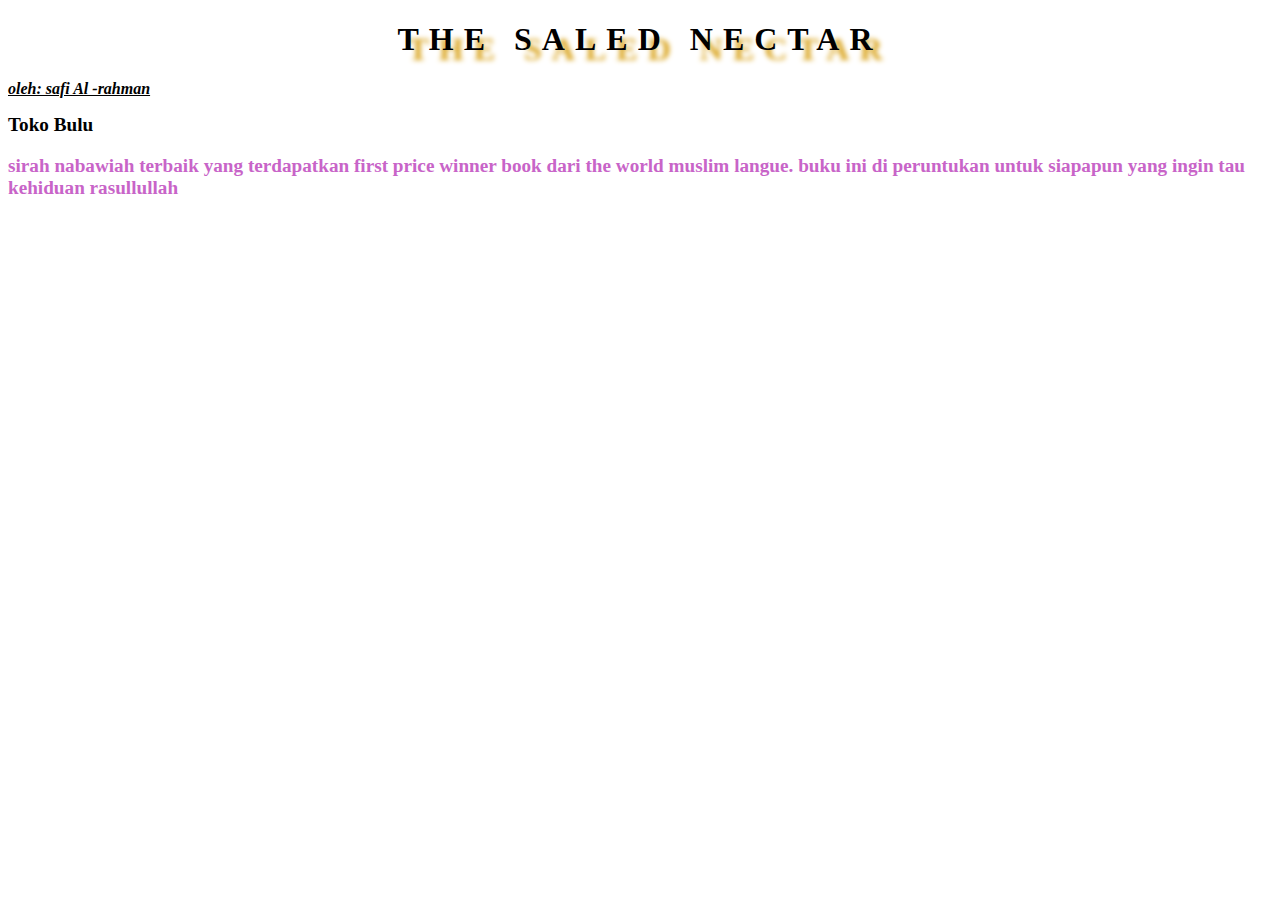
<file: belajar/index.html>
<!DOCTYPE html>
<html>
    <head>
        <title>CSS Text</title>
        <link rel="stylesheet" href="style.css">
    </head>
    <body>
        <h1>The Saled Nectar</h1>
        <p class="credit">oleh: safi Al -rahman</p>

        <a class="tautan" href="https://www.amazon.com/Ar-Raheeq-Al-Makhtum-Sealed-Nectar-Biography/dp/1591440718">Toko Bulu</a>
        <p class="intro">sirah nabawiah terbaik yang terdapatkan first price winner book dari the world muslim langue. buku ini di peruntukan untuk siapapun yang ingin tau kehiduan rasullullah</p>
      
    </body>
</html>
</file>
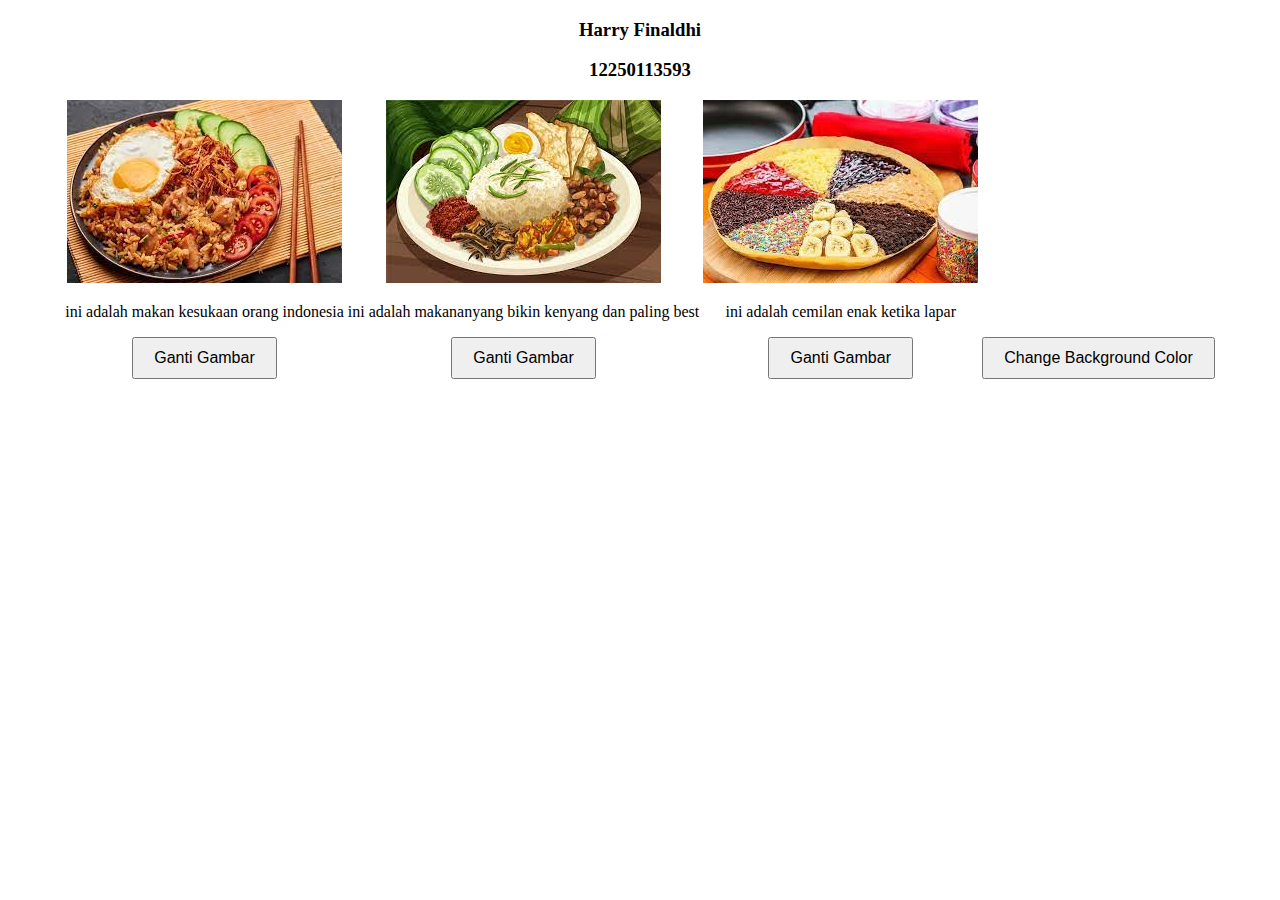
<file: quizWeb/index.html>
<!DOCTYPE html>
<html lang="en">
<head>
    <meta charset="UTF-8">
    <meta name="viewport" content="width=device-width, initial-scale=1.0">
    <title>Quiz 1</title>
    <link rel="stylesheet" href="desain.css">
</head>
<body>
    <h3 class="a">Harry Finaldhi</h3>
    <h3 class="a">12250113593</h3>

    <div class="gambar-container">
        <img id="gambar1" src="makan1.jpeg" alt="makan1">
        <p>ini adalah makan kesukaan orang indonesia</p>
        <button onclick="ubahGambar('gambar1')">Ganti Gambar</button>
    </div>

    <div class="gambar-container">
        <img id="gambar2" src="makan2.jpeg" alt="makan2">
        <p>ini adalah makananyang bikin kenyang dan paling best</p>
        <button onclick="ubahGambar('gambar2')">Ganti Gambar</button>
    </div>

    <div class="gambar-container">
        <img id="gambar3" src="makan3.jpeg" alt="makan3">
        <p>ini adalah cemilan enak ketika lapar</p>
        <button onclick="ubahGambar('gambar3')">Ganti Gambar</button>
    </div>

    <button id="changeColorButton">Change Background Color</button>

    <script src="main.js"></script>
</body>
</html>
</file>
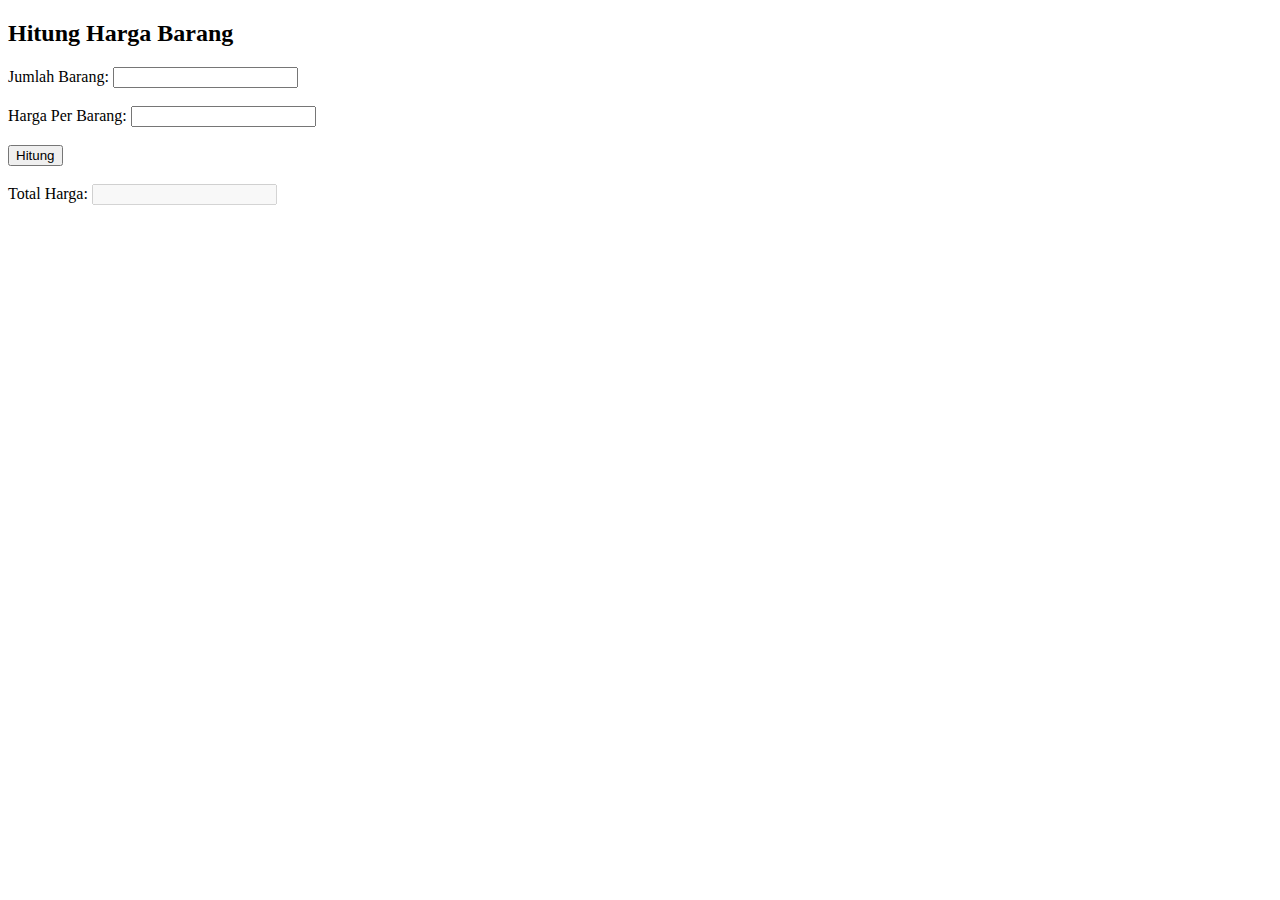
<file: Belajar js/latihan.html>
<!DOCTYPE html>
<html lang="en">
<head>
<meta charset="UTF-8">
<meta name="viewport" content="width=device-width, initial-scale=1.0">
<title>Hitung Harga</title>
<script src="main.js" defer></script> <!-- Menambahkan file JavaScript eksternal -->
</head>
<body>

<h2>Hitung Harga Barang</h2>

<label for="jumlah">Jumlah Barang:</label>
<input type="number" id="jumlah" min="1"><br><br>

<label for="harga">Harga Per Barang:</label>
<input type="number" id="harga" min="0" ><br><br>

<button id="hitungBtn">Hitung</button><br><br>

<label for="total">Total Harga:</label>
<input type="text" id="total" disabled><br><br>

</body>
</html>
</file>
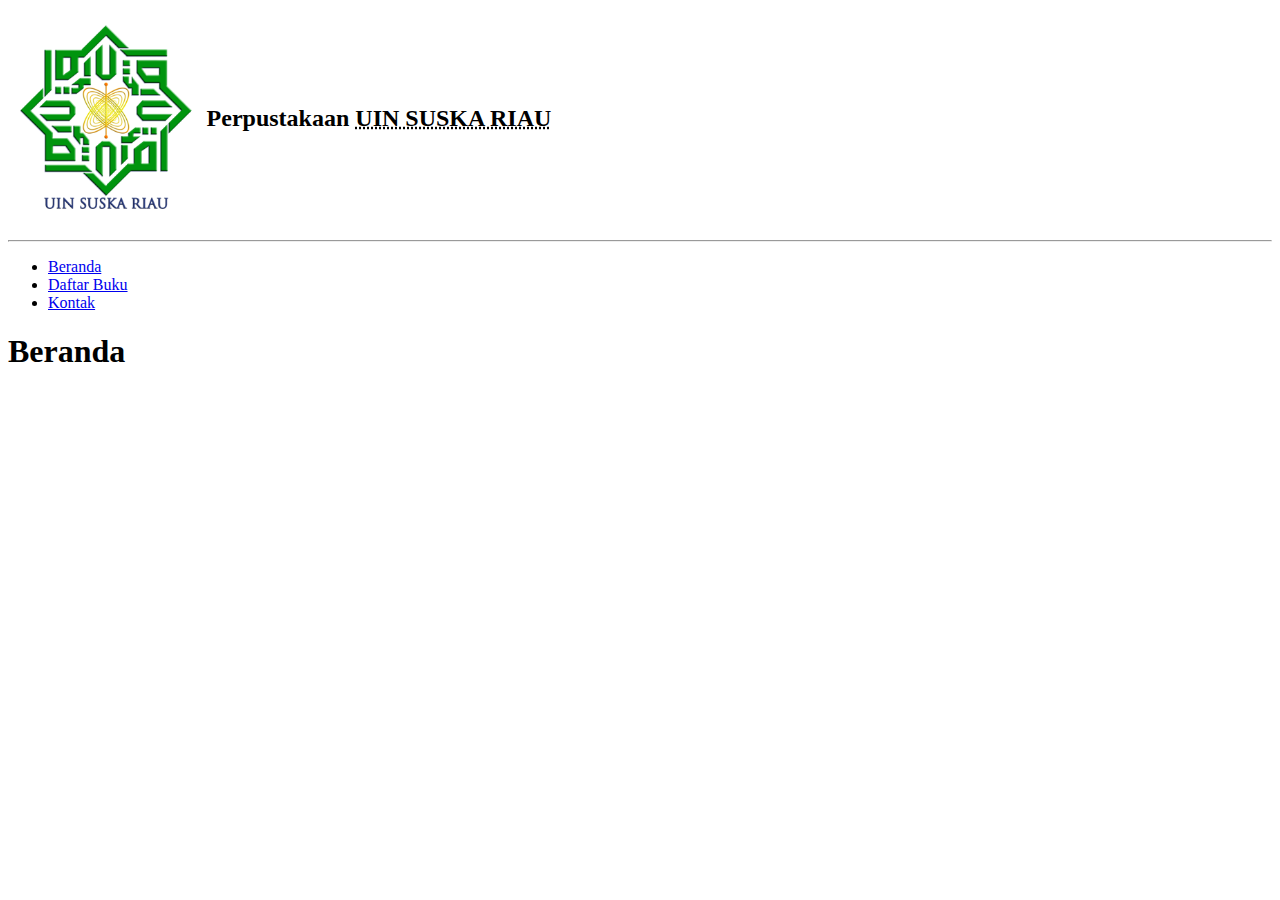
<file: hanziraise/latihan2.html>
<!DOCTYPE html>
<html>
    <head>
        <title>Latihan 2 </title>
    </head>
    <body>
       
          <h2><img src="img/lambang1.png" height="200"  alt="Logo UIN" align="center">Perpustakaan <abbr title="Universitas Islam Negri Sultan Syarif Kasim Riau">UIN SUSKA RIAU</abbr></h2>
            <hr>
          <ul>
            <li><a href="latihan2.html">Beranda</a></li>
            <li><a href="latihan1.html">Daftar Buku</a></li>
            <li><a href="index.html">Kontak</a></li>
        </ul>
        <h1>Beranda</h1>
    </body>
</html>
</file>
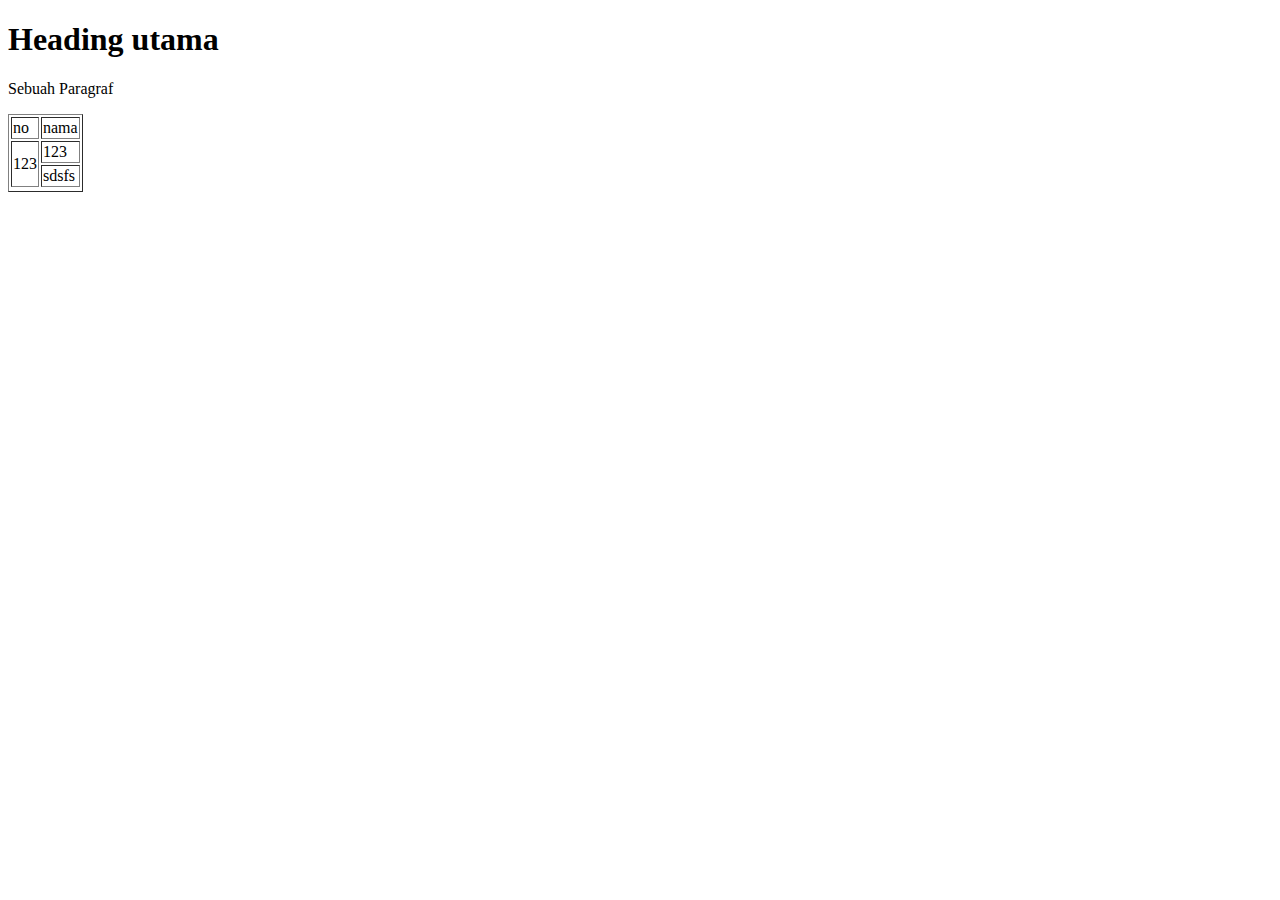
<file: My skill.id/paragraf.html>
<!DOCTYPE html>
<html>
    <head>
        <title>Paragraf</title>
        
    </head>
    <body>
        <h1>Heading utama</h1>
        <p>Sebuah Paragraf</p>

        <table border="1">
            <tr>
                <td>no</td>
                <td>nama</td>
              
               
            </tr>
            <tr>
                <td rowspan="2">123</td>
                <td>123</td>

            </tr>
            <td>sdsfs</td>
            <tr>

            </tr>
        </table>
       

    </body>
</html>
</file>
<file: belajar/style.css>
h1{
    font-family: georgia;
    font-weight:normal;
    text-transform: uppercase;
    text-align: center;
    font-weight:bold;
    text-shadow: 10px 10px 5px goldenrod;
    letter-spacing:10px;
    word-spacing: 1px;
}
.credit{
    font-family:Verdana;
    font-style: italic;
    font-weight:bold;
    text-decoration:underline;
    font-size:15ppx
   
}

.tautan{
    text-decoration:none;
    font-weight:bold;
    font-size:1.2em;
    color: black;

}
a.tautan:hover{
    color: blue;
}
a.tautan:active{
    color: red;
}

p.intro{
    font-family:'sage UI';
    font-size:120%;
    color: rgb(200, 100, 200);
    font-weight:bolder
}
</file>
<file: quizWeb/desain.css>
.gambar-container {
    display: inline-block;
    text-align: center; /* Mengatur teks dan tombol berada di tengah */
}
body {
    transition: background-color 0.5s ease; /* Transisi perubahan warna latar belakang */
    text-align: center; /* Pusatkan tombol */
}

button {
    padding: 10px 20px;
    font-size: 16px;
    cursor: pointer;
}
.a{left: auto;}
</file>
